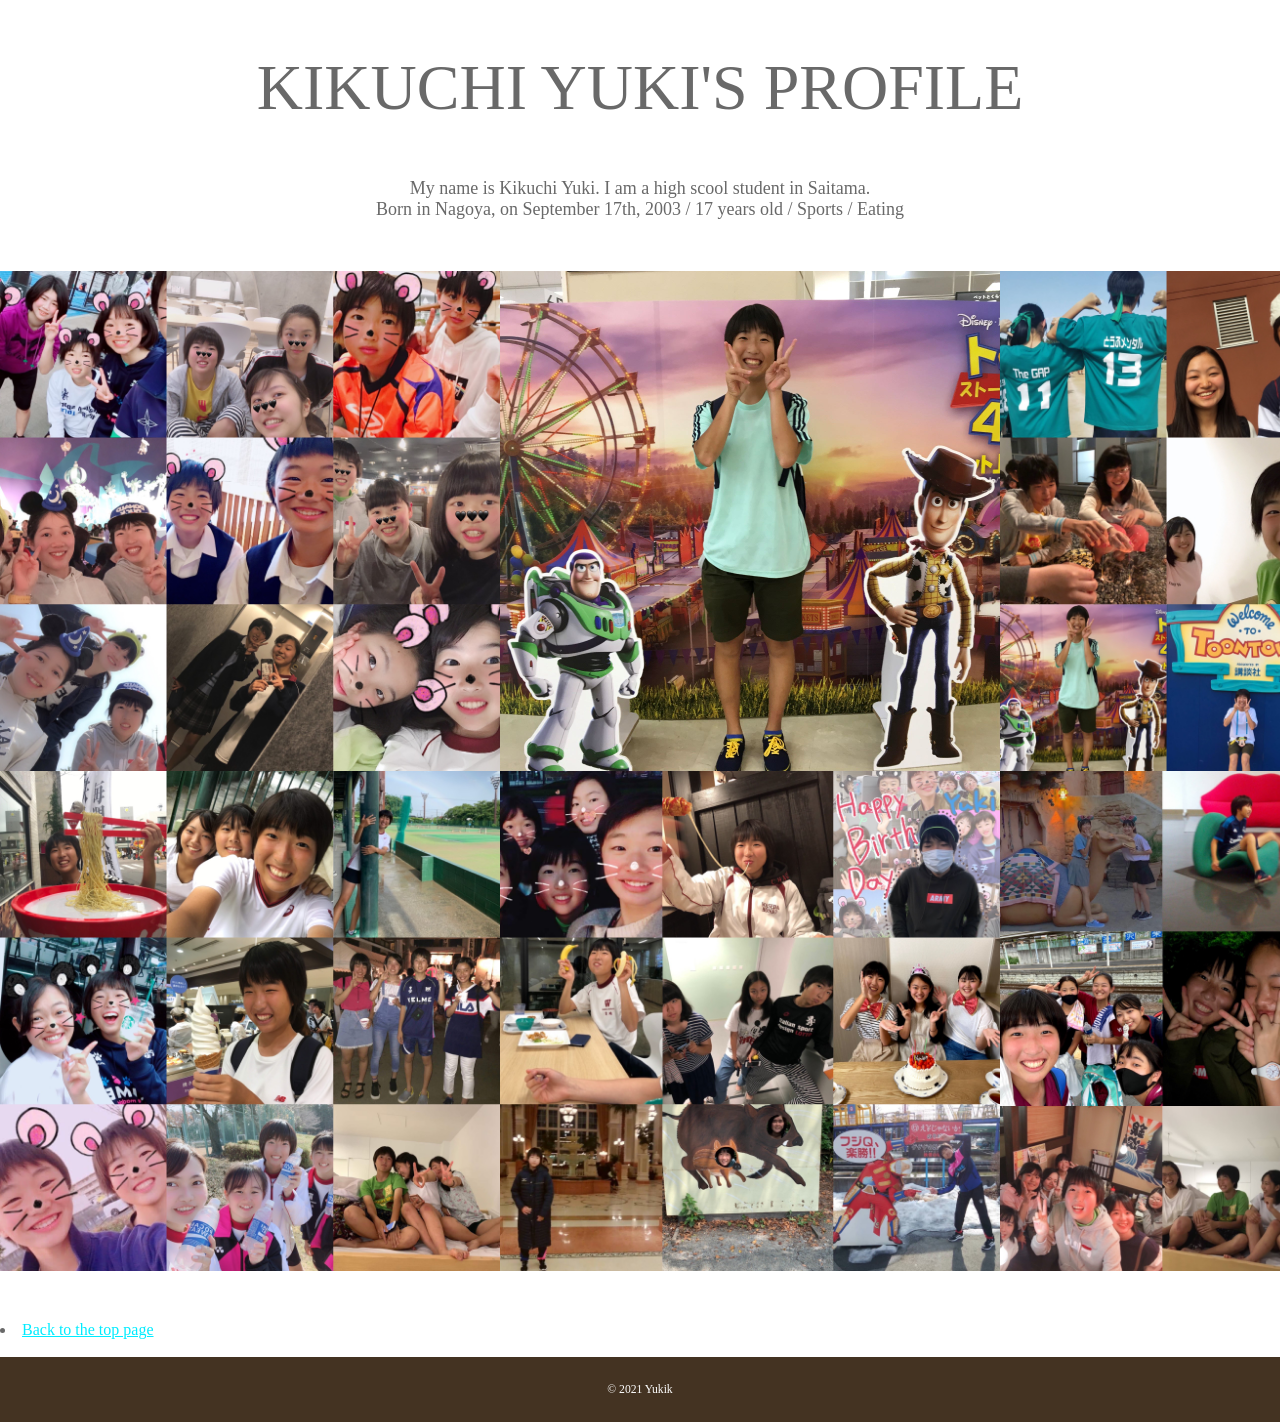
<file: profile.htm>
<html>
<head>
<title>Yuki's Profile</title>
<style>
body {
    margin: 0;
    padding: 0;
    background-color: #ffffff;
}
</style>
<style>
body { color: #696969; }
a:link { color: #00ecff; }
a:visited { color: #0000cd; }
a:active { color: #ff0000; }
</style>

<script src="http://ajax.googleapis.com/ajax/libs/jquery/3.1.1/jquery.min.js"></script>
<script src="jquery.bxslider.min.js"></script>
<link href="jquery.bxslider.css" rel="stylesheet" />
<script type="text/javascript">
  $(document).ready(function(){    
$('.slider1').bxSlider({
 minSlides: 2,
  maxSlides: 3,
  slideWidth: 600,
  slideMargin: 0,
  captions: false,
  infineteLoop: true,
  pager: true,
  controls: true,
  auto: true,
  ticker: true,
  speed: 15000
});
  });
</script>
<link rel="icon" type="image/png" href="favicon2.png">

</head>

<body>

<div class="home-content wrapper">
<h2 class="page-title">Kikuchi Yuki's Profile</h2>
<p>My name is Kikuchi Yuki. I am a high scool student in Saitama. 
<br>Born in Nagoya, on September 17th, 2003  / 17 years old / Sports / Eating</p>
</div>

<div class="wrapper grid">
<div class="item"> <img src="pro1.jpg" width=500px height=500px></div>
<div class="item"> <img src="bigpro.jpg" width=500px height=500px></div>
<div class="item"> <img src="pro2.jpg" width=500px height=500px></div>
<div class="item"> <img src="pro3.jpg" width=500px height=500px></div>
<div class="item"> <img src="pro4.jpg" width=500px height=500px></div>
<div class="item"> <img src="pro5.jpg" width=500px height=500px></div>
</div>

                  <li><a href="index.htm" target="_blank">Back to the top page</li><br>
<footer>
  <div class="wrapper">
     <a><small>&copy; 2021 Yukik</small></a>
   </div>
</footer>    

</body>
</html>
</file>
